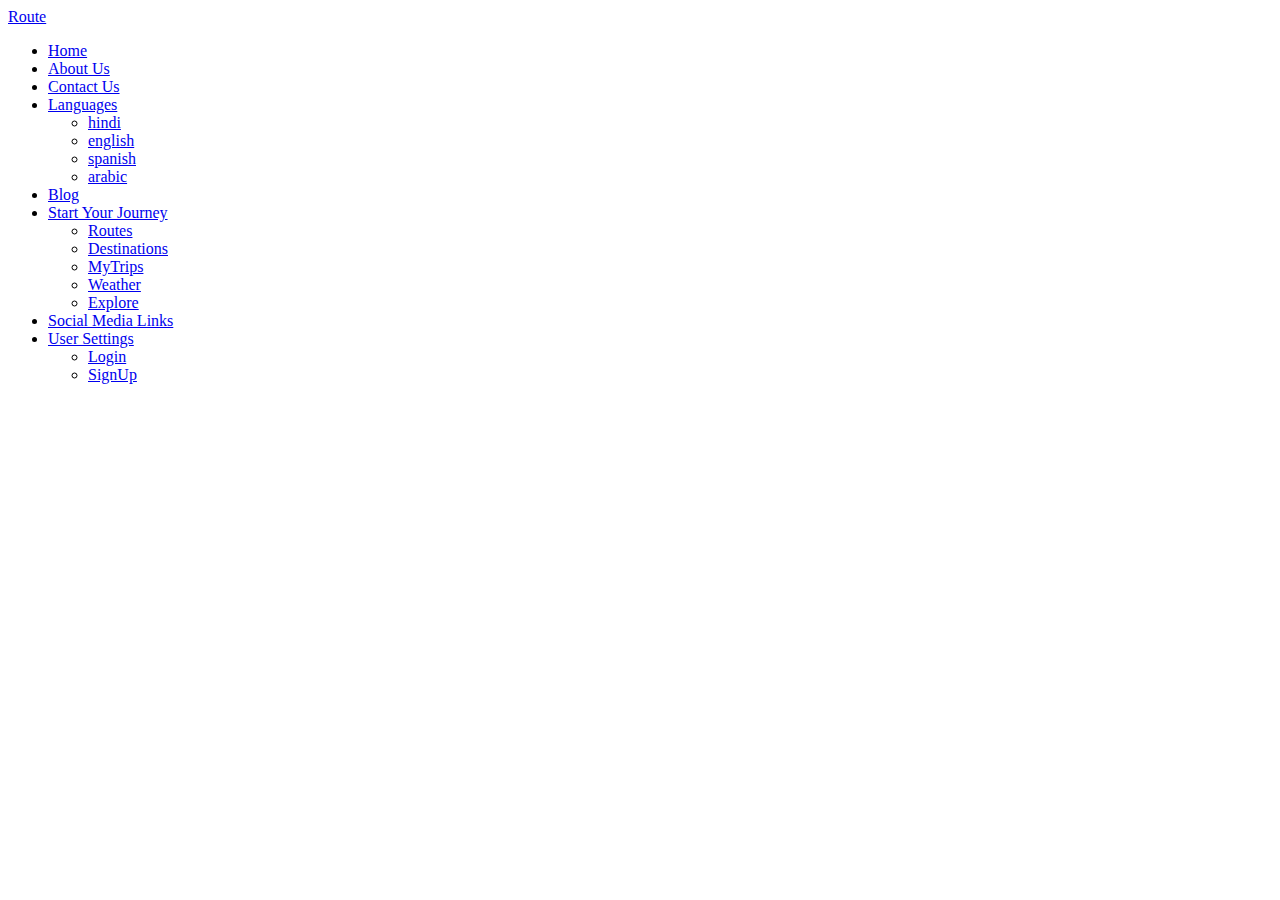
<file: target/classes/templates/html/index.html>
<!DOCTYPE html>
<html xmlns:th="http://www.thymeleaf.org">
<head>
<meta charset="ISO-8859-1">
<title>Insert title here</title>
 <link rel="stylesheet" th:href="@{https://cdn.jsdelivr.net/npm/bootstrap-icons@1.10.3/font/bootstrap-icons.css}">
<link th:href="@{/css/style.css}" rel="stylesheet" type="text/css">

</head>
<body>
	
	<header>
		
		<a href="#" class="logo">Route</a>
		
		<div class="navbar">
		<ul>
		    <li class="active"><a href="#">Home</a></li>
		    <li><a href="about">About Us</a></li>
		    <li><a href="contact">Contact Us</a></li>
		    <li><a href="#" id="selectedLanguage" >Languages</a>
		    <ul id="languageList">
					<li><a href="#" data-lang="hindi">hindi</a></li>
					<li><a href="#" data-lang="english">english</a></li>
					<li><a href="#" data-lang="spanish">spanish</a></li>
					<li><a href="#" data-lang="arabic">arabic</a></li>
				</ul>
		    </li>
		    <li><a href="blog">Blog</a></li>
		    <li><a href="#">Start Your Journey</a>
		    <ul>
		           <li><a href="#">Routes</a></li>
					<li><a href="#">Destinations</a></li>
					<li><a href="#">MyTrips</a></li>
					<li><a href="#">Weather</a></li>
					<li><a href="#">Explore</a></li>
			</ul>		
		    </li>
		    <li><a href="#">Social Media Links</a></li>
		    <li><a href="#">User Settings</a>
		     <ul>
					 <li><a href="#">Login</a></li>
					 <li><a href="#">SignUp</a></li>
				 </ul>
		    </li>
		</ul>
		</div>
		
	</header>
	
 

<script th:src="@{/js/script.js}"></script>
</body>
</html>
</file>
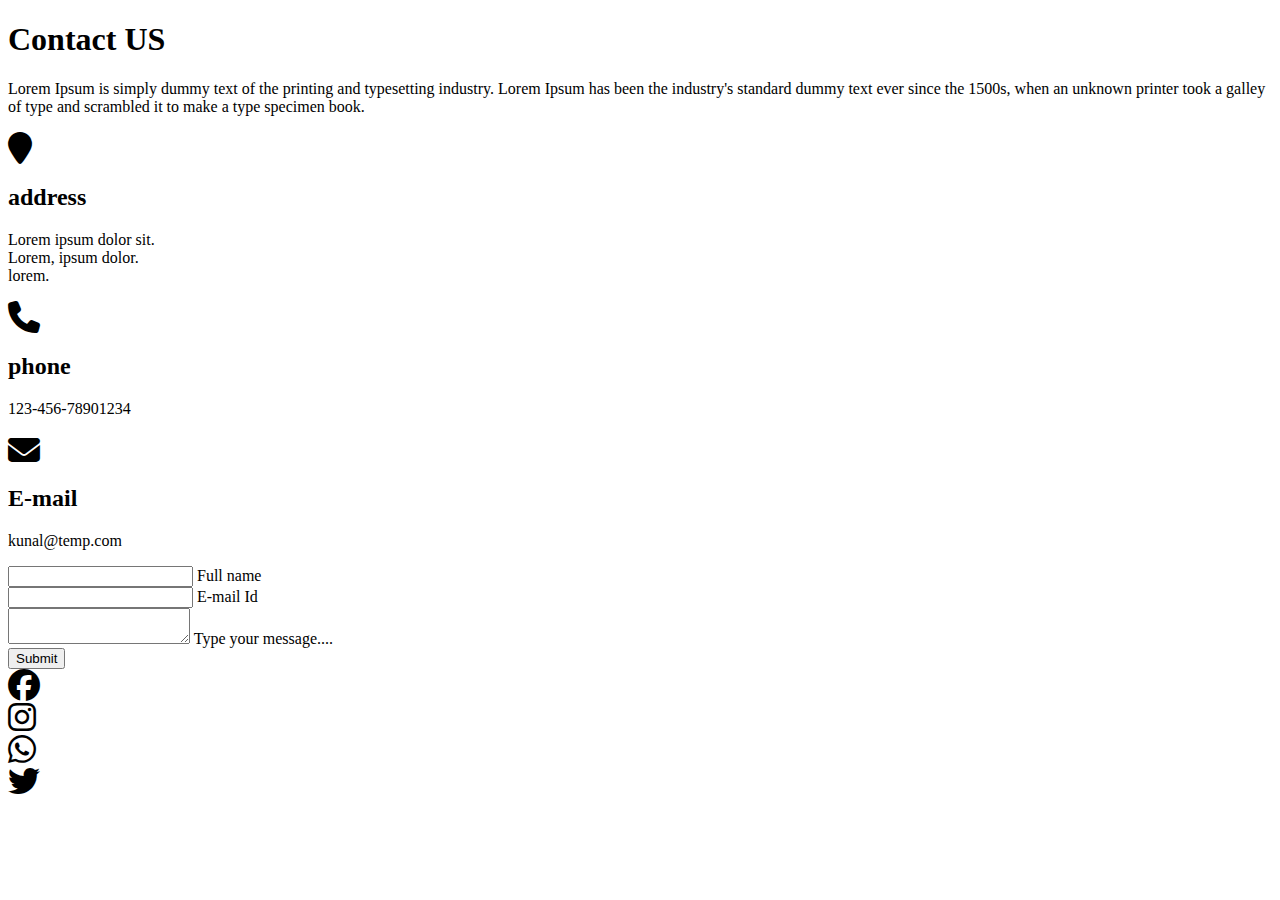
<file: target/classes/templates/html/contact.html>
<!DOCTYPE html>
<html>
<head>
<meta charset="ISO-8859-1">
<title>Insert title here</title>
<link rel="stylesheet" href="https://cdnjs.cloudflare.com/ajax/libs/font-awesome/6.5.0/css/all.min.css" />
<link rel="stylesheet" th:href="@{https://cdn.jsdelivr.net/npm/bootstrap-icons@1.10.3/font/bootstrap-icons.css}">
<link th:href="@{/css/contact.css}" rel="stylesheet" type="text/css">

</head>
<body>
	<div class="container">
	<header>
		<h1>Contact US</h1>
		<p>
			Lorem Ipsum is simply dummy text of the printing and typesetting industry.
			 Lorem Ipsum has been the industry's standard dummy text ever since the 1500s, 
			when an unknown printer took a galley of type and scrambled it to make a type specimen
			 book.
		</p>
	</header>
	
	<div class="content">
		<div class="content-form">
			<section>
				<i class="fa fa-map-marker fa-2x" aria-hidden="true"></i>
				<h2>address</h2>
				<p>
					Lorem ipsum dolor sit.<br>
					Lorem, ipsum dolor.<br>
					lorem.
				</p>
			</section>
			
			<section>
				<i class="fa fa-phone fa-2x" aria-hidden="true"></i>
				<h2>phone</h2>
				<p>123-456-78901234</p>
			</section>
			
			<section>
				<i class="fa fa-envelope fa-2x" aria-hidden="true"></i>
				<h2>E-mail</h2>
				<p>
					kunal@temp.com
				</p>
			</section>
		</div>
		</div>
		
		<form>
			<div class="form">
				<div class="right">
					<div class="contact-form">
						<input type="text" required>
						<span>Full name</span>
					</div>
					
					<div class="contact-form">
						<input type="E-mail" required>
						<span>E-mail Id</span>
					</div>
					
					<div class="contact-form">
						<textarea name="text"></textarea>
						<span>
							Type your message....
						</span>
					</div>
					
					<div class="contact-form">
						<input type="submit" name="submit">
					</div>
					
					
				</div>
			</div>
		</form>
		<div class="media">
			<li><i class="fa-brands fa-facebook fa-2x"></i></li>
			<li><i class="fa-brands fa-instagram fa-2x"></i></li>
			<li><i class="fa-brands fa-whatsapp fa-2x"></i></li>
			<li><i class="fa-brands fa-twitter fa-2x"></i></li>
		</div>
		</div>
		<div class="empty">
			
		
		</div>
</body>
</html>
</file>
